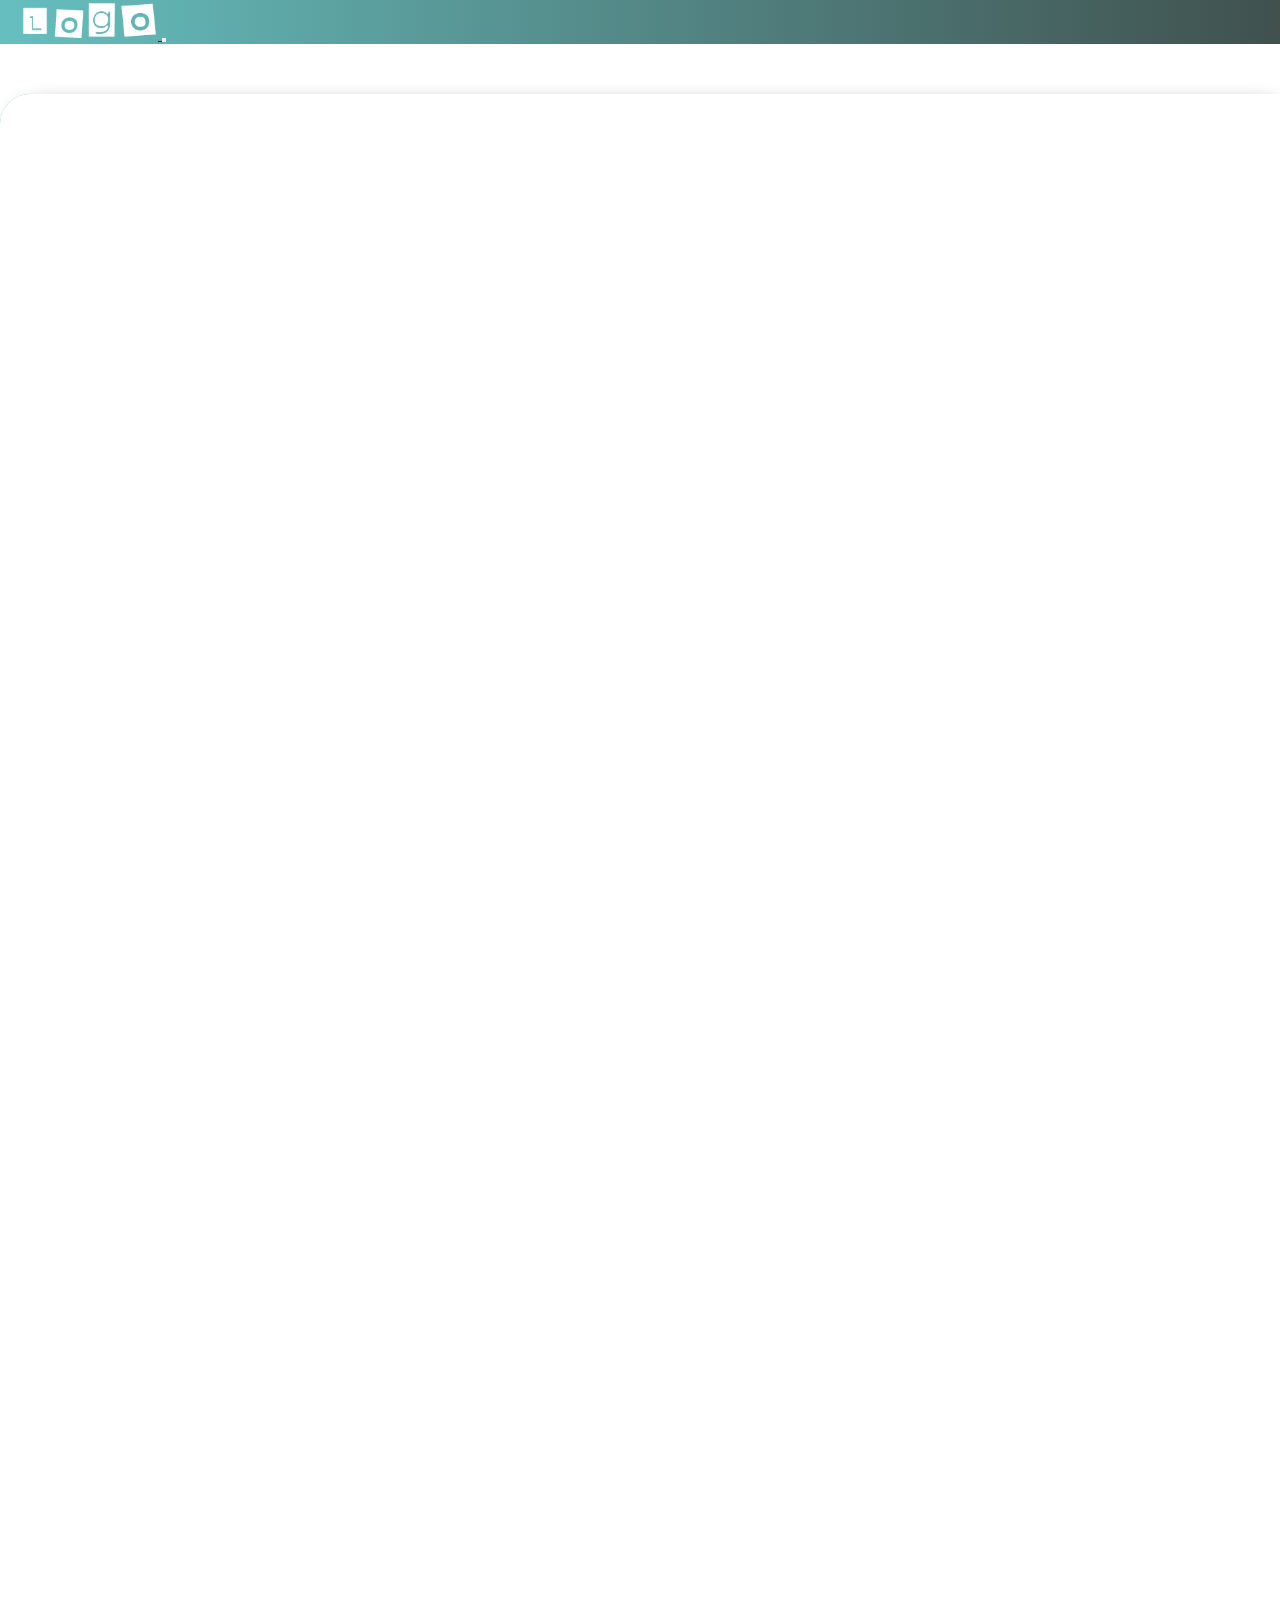
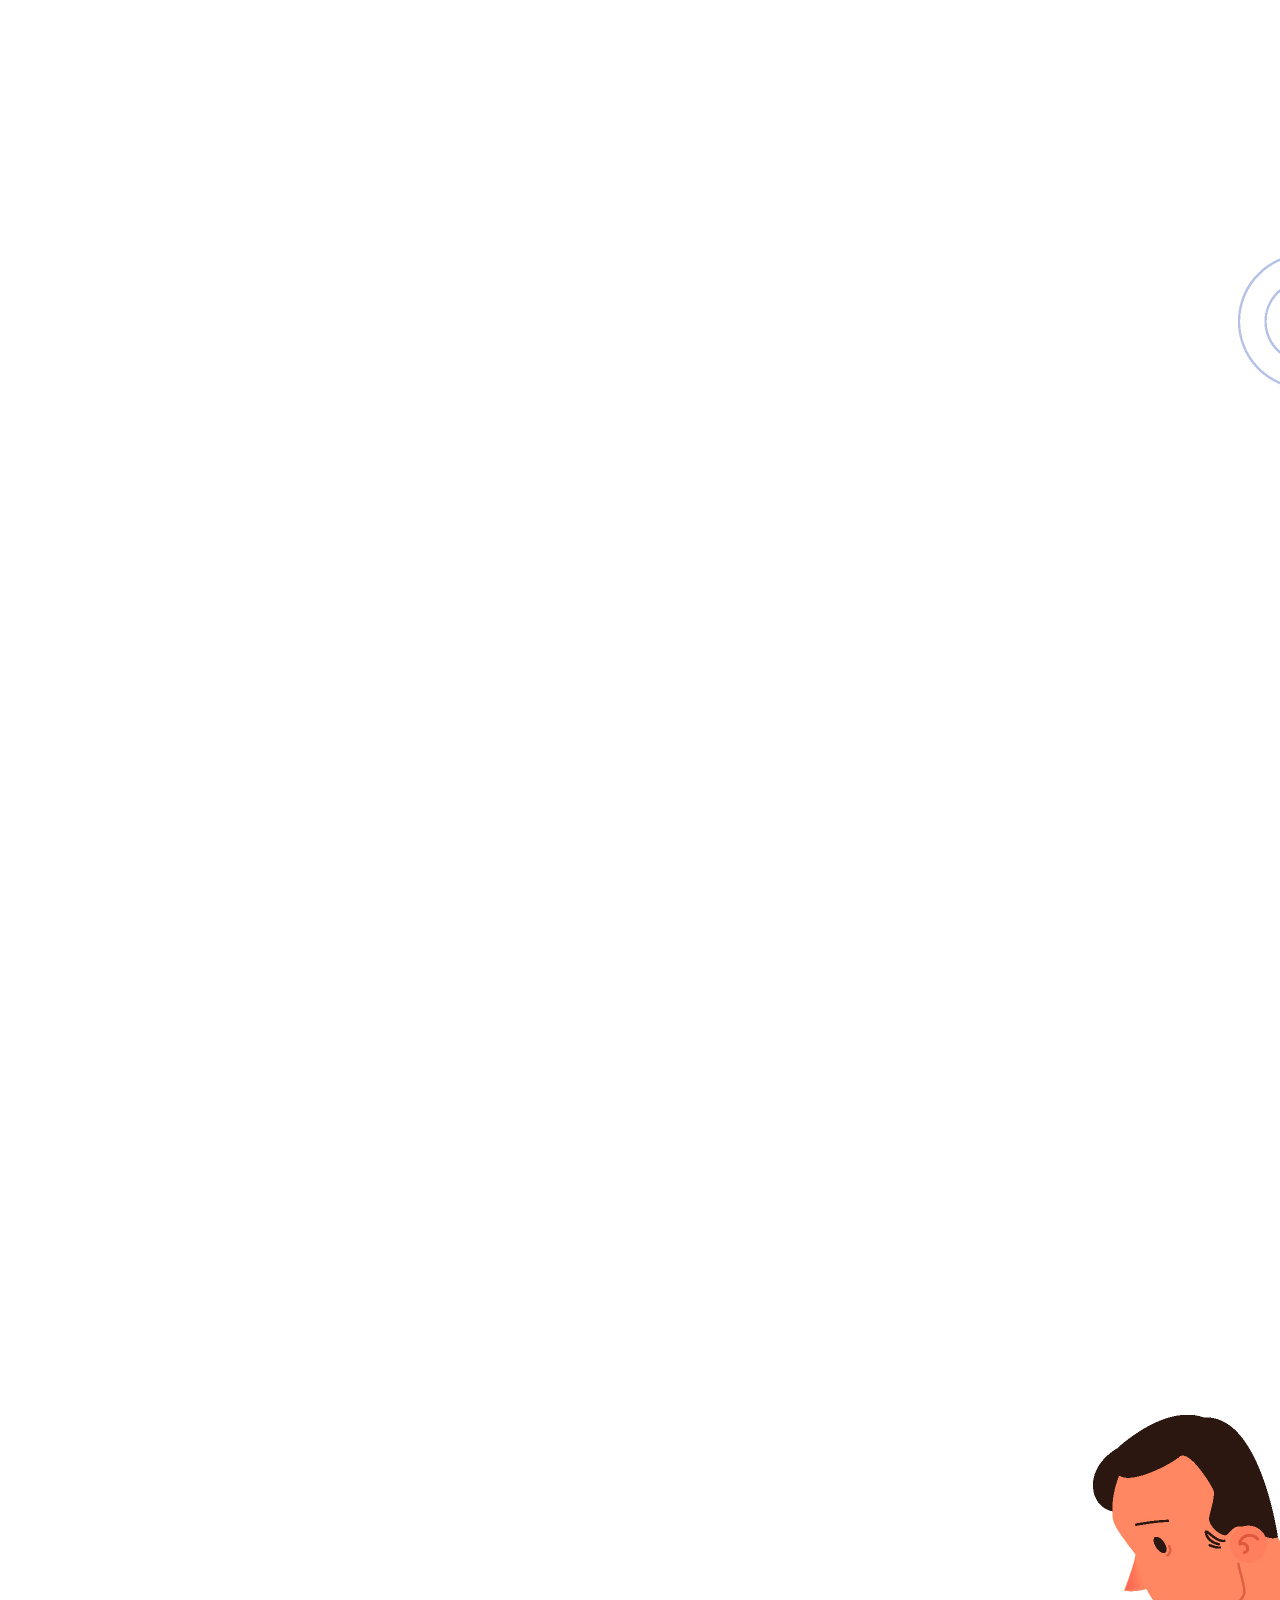
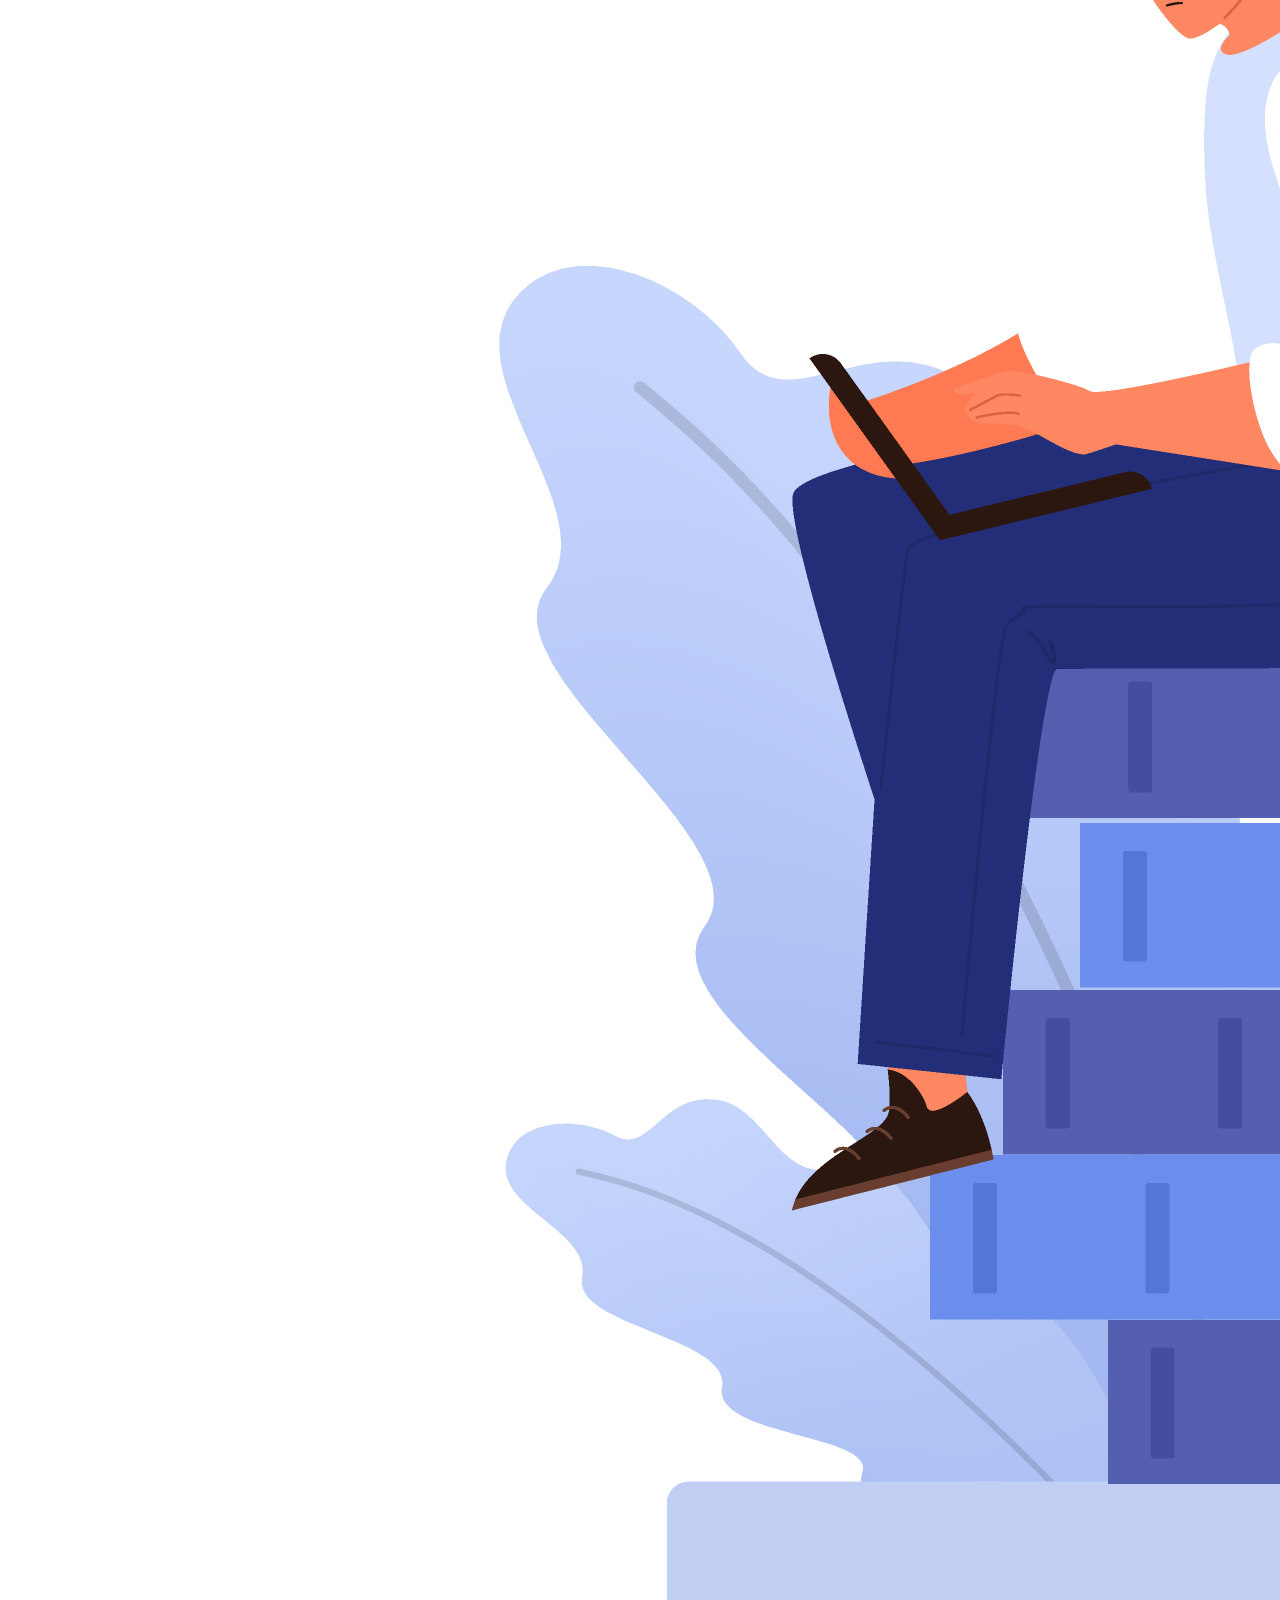
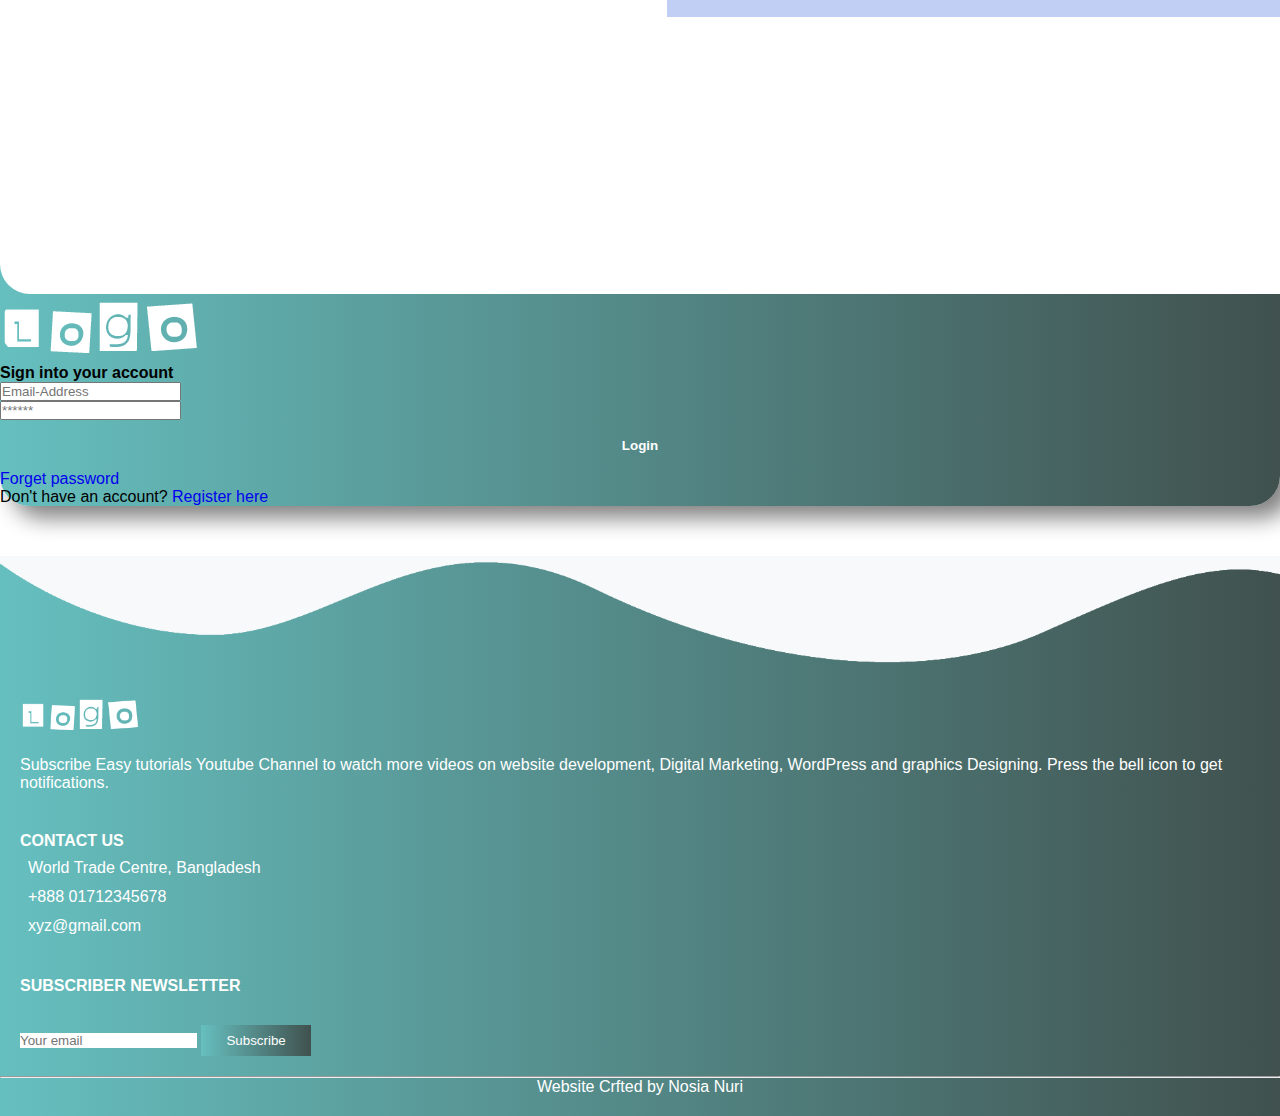
<file: index.html>
<!DOCTYPE html>
<html lang="en">

<head>
    <meta charset="UTF-8">
    <meta http-equiv="X-UA-Compatible" content="IE=edge">
    <meta name="viewport" content="width=device-width, initial-scale=1.0">
    <title>Finance Website</title>
    <link rel="stylesheet" href="style.css">
    <!-- CSS only -->
    <link href="https://cdn.jsdelivr.net/npm/bootstrap@5.0.2/dist/css/bootstrap.min.css" rel="stylesheet"
        integrity="sha384-EVSTQN3/azprG1Anm3QDgpJLIm9Nao0Yz1ztcQTwFspd3yD65VohhpuuCOmLASjC" crossorigin="anonymous">
    <!-- JavaScript Bundle with Popper -->
    <script src="https://cdn.jsdelivr.net/npm/bootstrap@5.0.2/dist/js/bootstrap.bundle.min.js"
        integrity="sha384-MrcW6ZMFYlzcLA8Nl+NtUVF0sA7MsXsP1UyJoMp4YLEuNSfAP+JcXn/tWtIaxVXM"
        crossorigin="anonymous"></script>
    <script src="https://cdn.jsdelivr.net/npm/@popperjs/core@2.9.2/dist/umd/popper.min.js"
        integrity="sha384-IQsoLXl5PILFhosVNubq5LC7Qb9DXgDA9i+tQ8Zj3iwWAwPtgFTxbJ8NT4GN1R8p"
        crossorigin="anonymous"></script>
    <script src="https://cdn.jsdelivr.net/npm/bootstrap@5.0.2/dist/js/bootstrap.min.js"
        integrity="sha384-cVKIPhGWiC2Al4u+LWgxfKTRIcfu0JTxR+EQDz/bgldoEyl4H0zUF0QKbrJ0EcQF"
        crossorigin="anonymous"></script>
    <link rel="stylesheet" href="https://cdnjs.cloudflare.com/ajax/libs/font-awesome/6.2.0/css/all.min.css"
        integrity="sha512-xh6O/CkQoPOWDdYTDqeRdPCVd1SpvCA9XXcUnZS2FmJNp1coAFzvtCN9BmamE+4aHK8yyUHUSCcJHgXloTyT2A=="
        crossorigin="anonymous" referrerpolicy="no-referrer" />
</head>

<body>

    <section id="nav-bar">

        <nav class="navbar navbar-expand-lg navbar-light">
            <div class="container-fluid">
                <a class="navbar-brand" href="#">
                    <img src="images/demo-logo.png" alt="">
                </a>
                <button class="navbar-toggler" type="button" data-bs-toggle="collapse" data-bs-target="#navbarNav"
                    aria-controls="navbarNav" aria-expanded="false" aria-label="Toggle navigation">
                    <i class="fa-solid fa-bars"></i>

                </button>
                
            </div>
        </nav>

    </section>

    <!-- -------------LogIn------------- -->

    <section id="signin" class="Form my-4 mx-5">
        <div class="form">
        <div class="container">
            <div class="row g-0">
                <div class="col-lg-5">
                    <img class="img-fluid" src="images/market_growth_18.jpg" alt="">
                </div>
                <div class="col-lg-7 px-5 pt-5">
                    <form>
                        <div class="form-row">
                            <div class="col-lg-7">
                                <h1 class="font-weight-bold py-3"><img src="images/demo-logo.png" alt=""></h1>
                                <h4>Sign into your account</h4>
                                <input id="user-email" type="email" placeholder="Email-Address" class="form-control my-3 ">
                            </div>
                        </div>
                            <div class="form-row">
                                <div class="col-lg-7">
                                    <input id="user-password" type="password" placeholder="******" class="form-control">
                                </div>
                            </div>
                            <div class="form-row">
                                <div class="col-lg-7">
                                    <button id="login-submit" type="button" class="btn1 mt-3 mb-5">Login</button>
                                </div>
                            </div>
                        <a class="exit" href="#">Forget password</a>
                        <p>Don't have an account? <a class="exit" href="/register.html">Register here</a></p>
                    </form>
                </div>
            </div>
        </div>
    </div>
    </section>

    <!-- ------------------Footer Section---------------------- -->
    <section id="footer">
        <img src="images/wave2.png" class="footer-img" alt="">
        <div class="container">
            <div class="row">
                <div class="col-md-4 footer-box">
                    <img src="images/demo-logo.png" alt="">
                    <p>Subscribe Easy tutorials Youtube Channel to watch more videos on website development, Digital
                        Marketing, WordPress and graphics Designing. Press the bell icon to get notifications.</p>
                </div>
                <div class="col-md-4 footer-box">
                    <p><b>CONTACT US</b></p>
                    <p><i class="fa-solid fa-location-dot"></i> World Trade Centre, Bangladesh</p>
                    <p><i class="fa-solid fa-phone"></i> +888 01712345678</p>
                    <p><i class="fa-solid fa-envelope"></i> xyz@gmail.com</p>
                </div>

                <div class="col-md-4 footer-box">
                    <p><b>SUBSCRIBER NEWSLETTER</b></p>
                    <input type="email" class="form-control" placeholder="Your email">
                    <button type="button" class="subscribe-btn">Subscribe</button>
                </div>
            </div>
            <hr>
            <p class="copyright">Website Crfted by Nosia Nuri</p>
        </div>
    </section>

    <script src="https://cdn.jsdelivr.net/npm/bootstrap@5.0.2/dist/js/bootstrap.bundle.min.js" integrity="sha384-MrcW6ZMFYlzcLA8Nl+NtUVF0sA7MsXsP1UyJoMp4YLEuNSfAP+JcXn/tWtIaxVXM" crossorigin="anonymous"></script>
    <script src="js/login.js"></script>

    

</body>

</html>
</file>
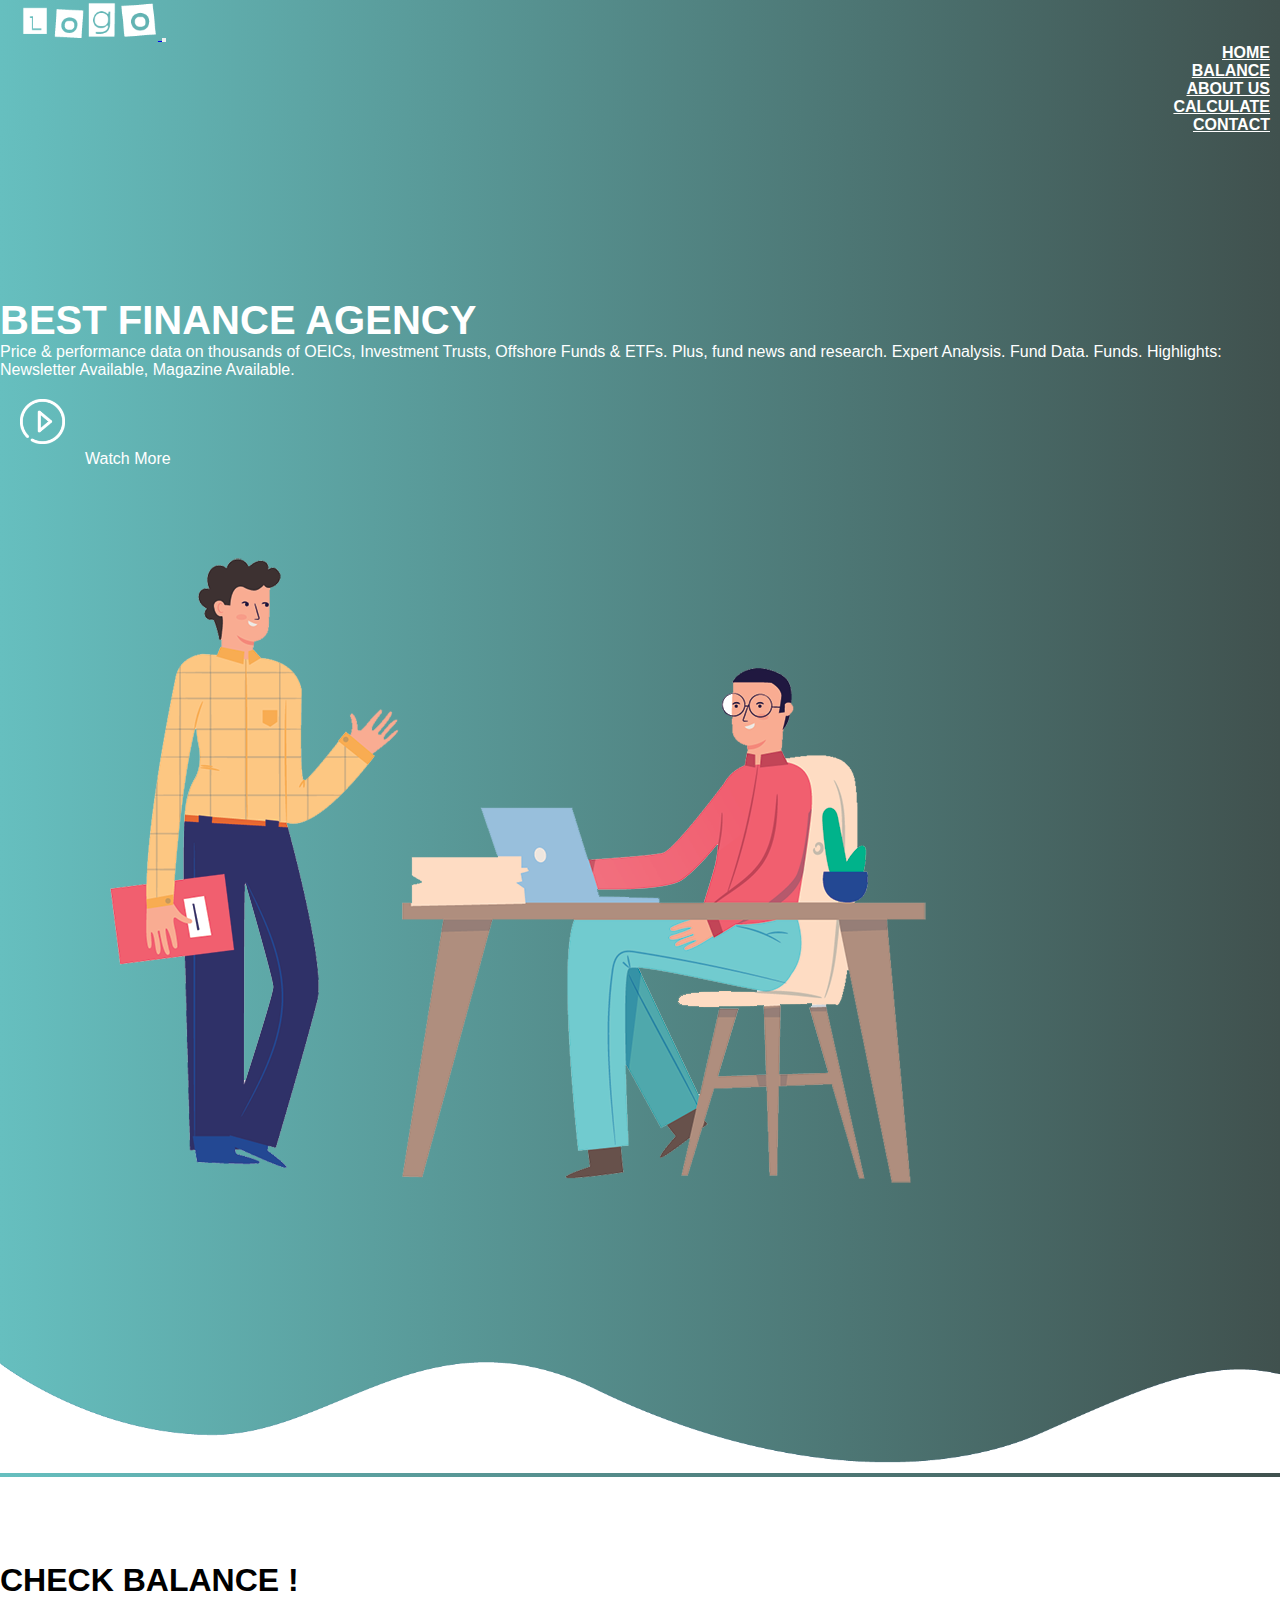
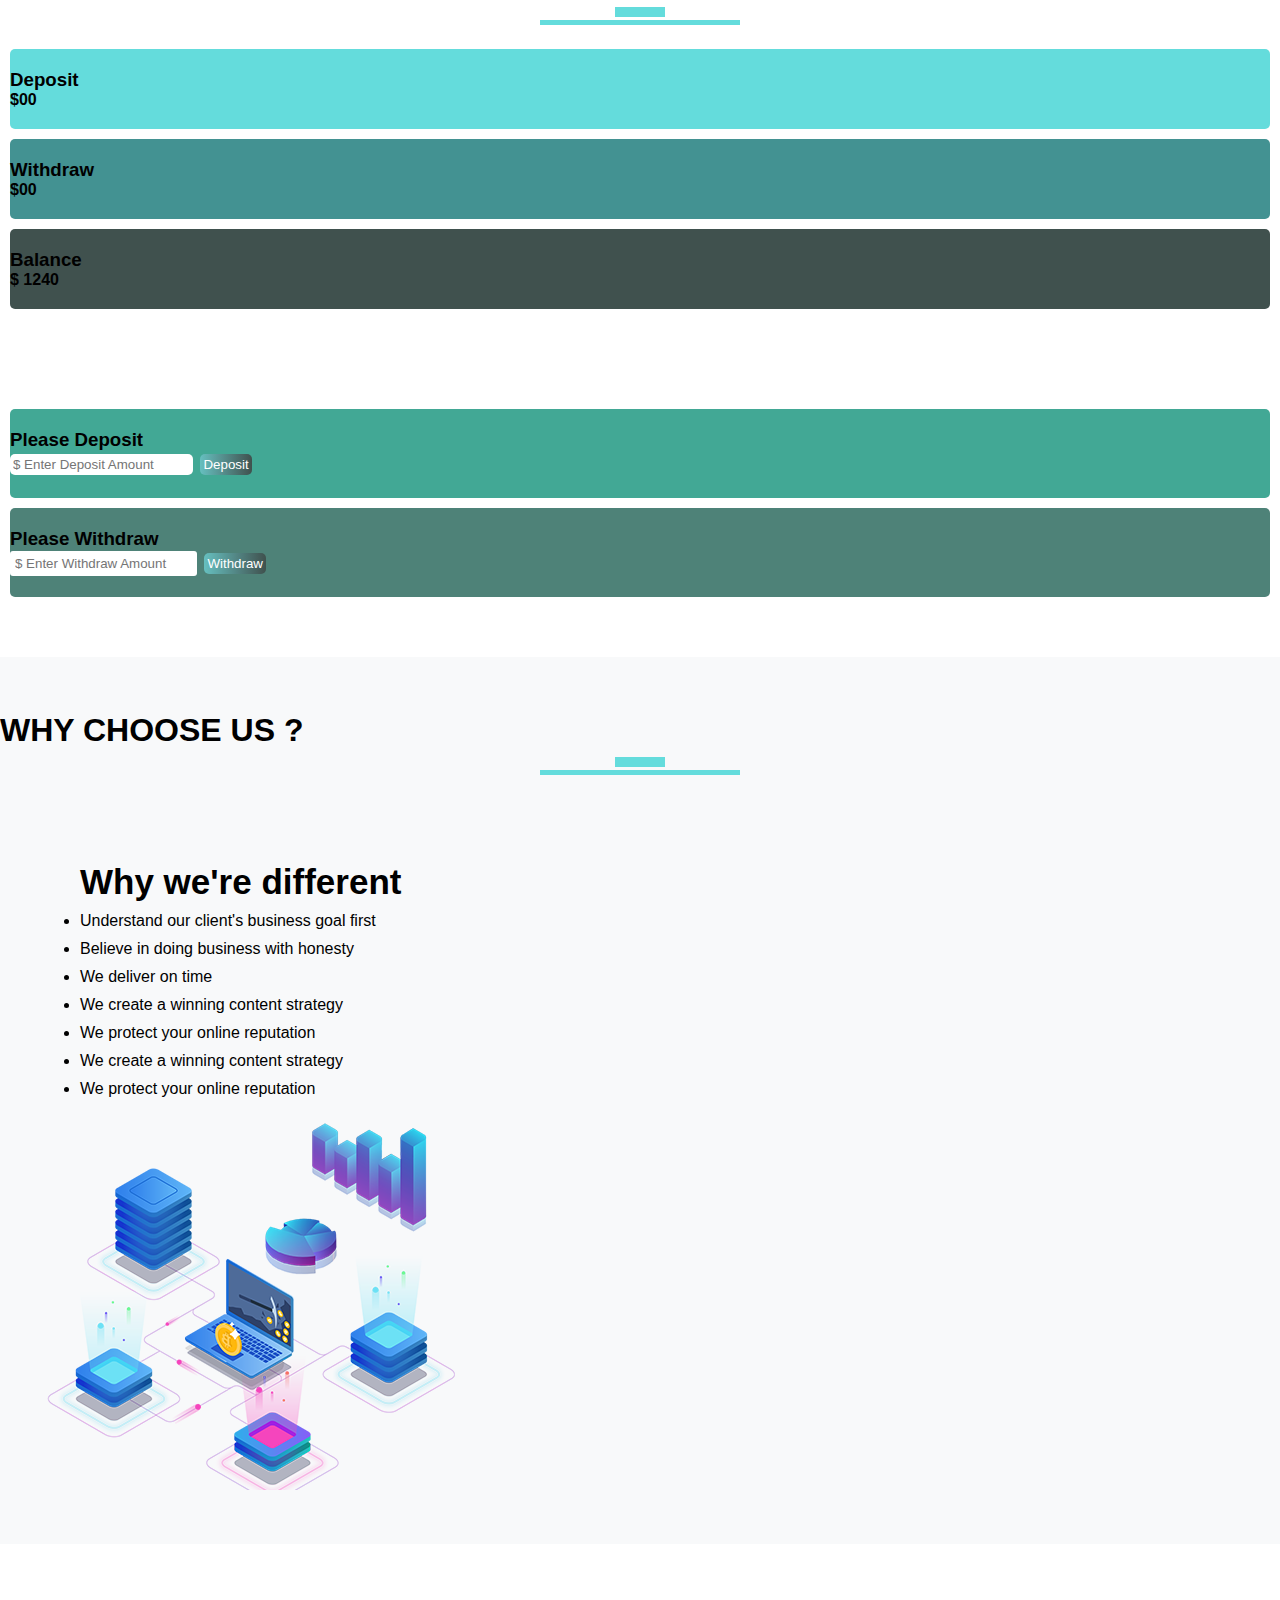
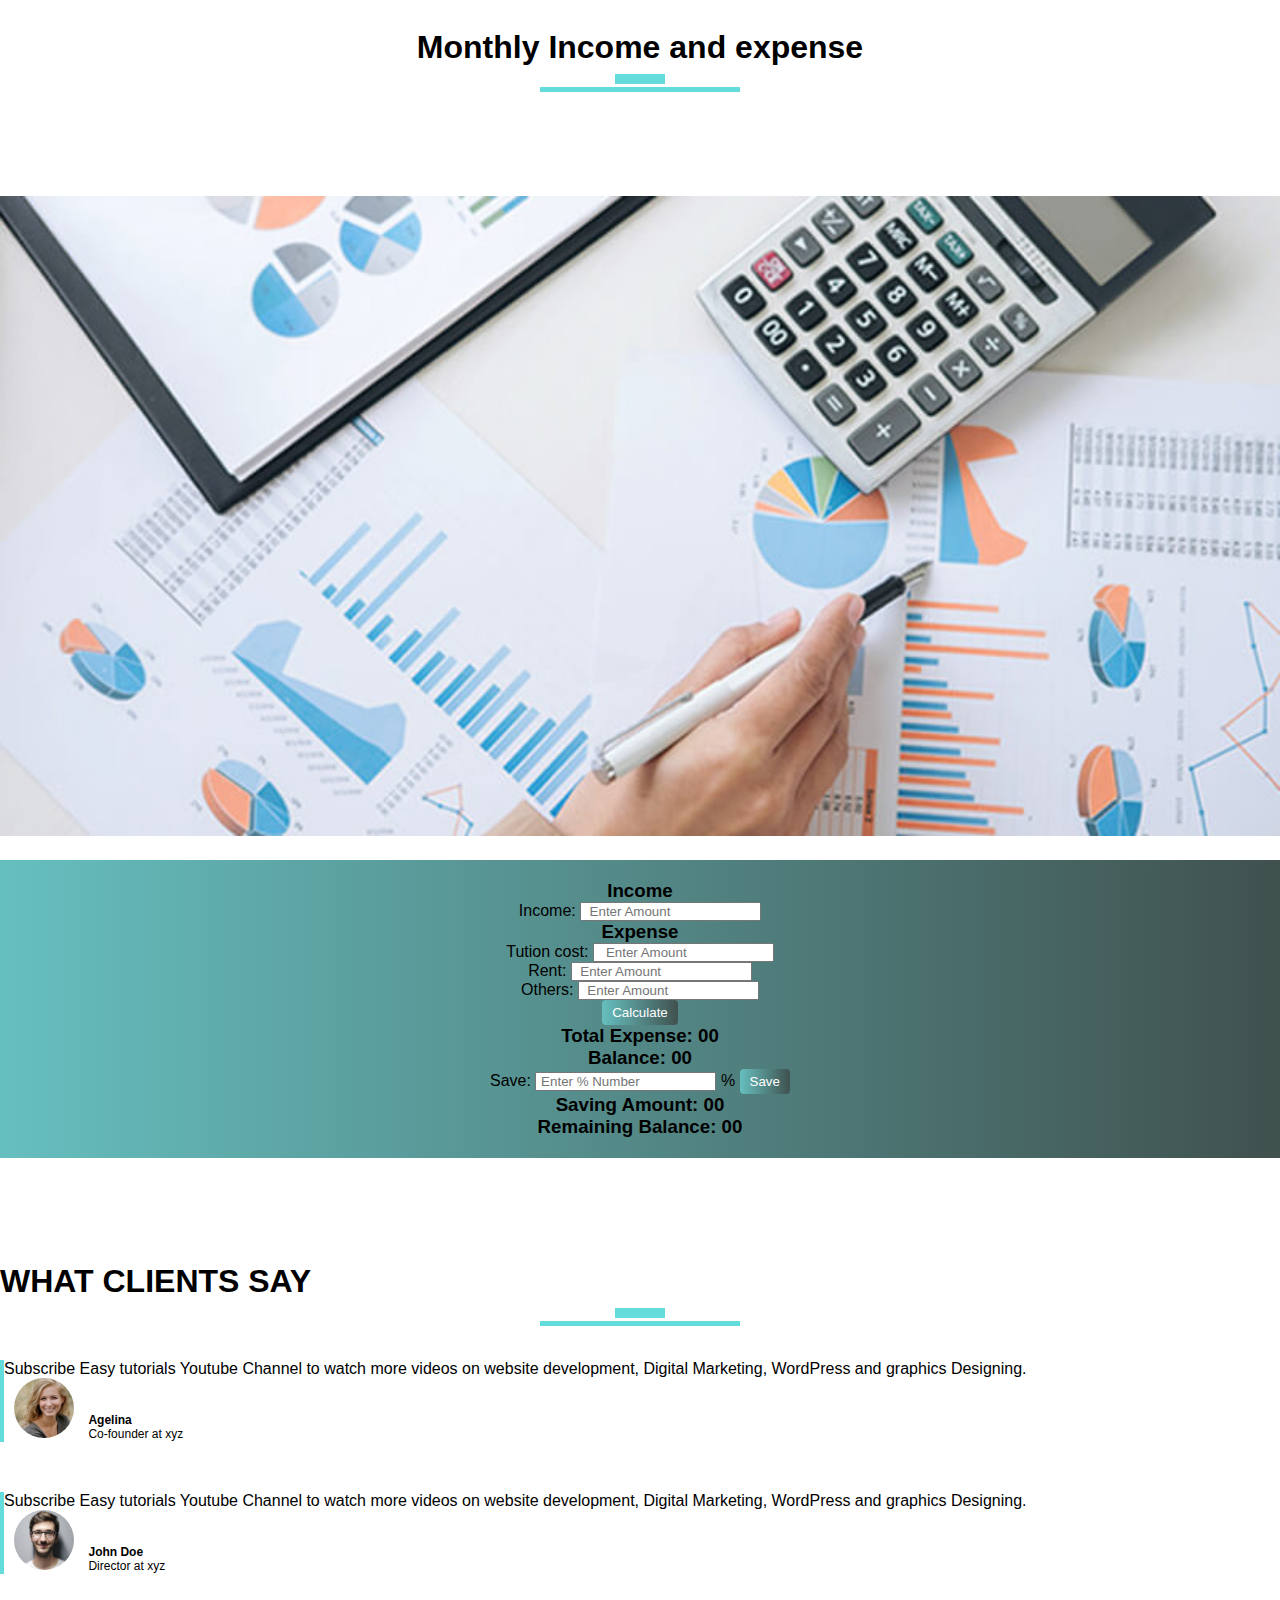
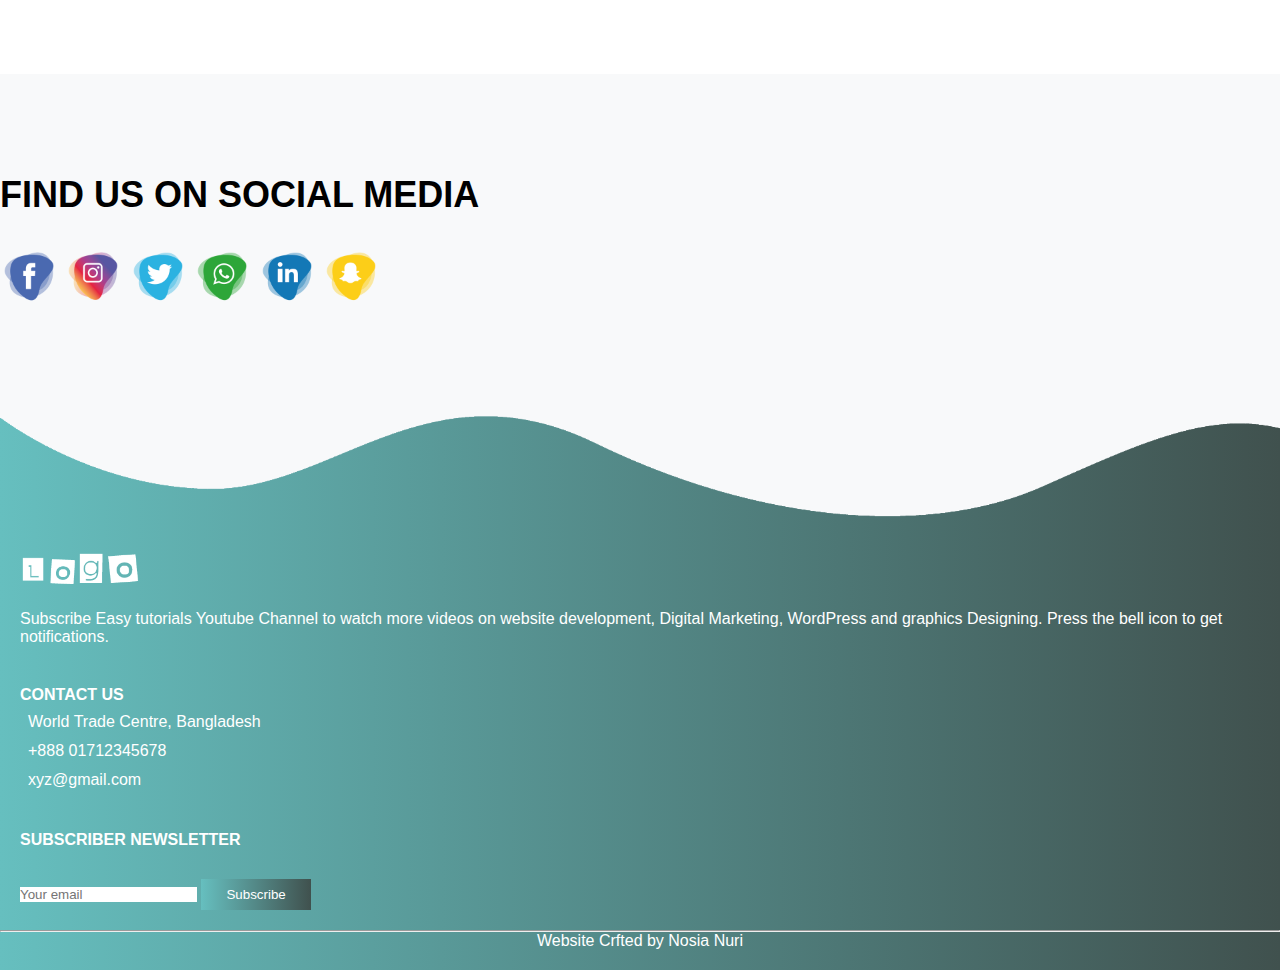
<file: home.html>
<!DOCTYPE html>
<html lang="en">

<head>
    <meta charset="UTF-8">
    <meta http-equiv="X-UA-Compatible" content="IE=edge">
    <meta name="viewport" content="width=device-width, initial-scale=1.0">
    <title>Finance Website</title>
    <link rel="stylesheet" href="style.css">
    <!-- CSS only -->
    <link href="https://cdn.jsdelivr.net/npm/bootstrap@5.0.2/dist/css/bootstrap.min.css" rel="stylesheet"
        integrity="sha384-EVSTQN3/azprG1Anm3QDgpJLIm9Nao0Yz1ztcQTwFspd3yD65VohhpuuCOmLASjC" crossorigin="anonymous">
    <!-- JavaScript Bundle with Popper -->
    <script src="https://cdn.jsdelivr.net/npm/bootstrap@5.0.2/dist/js/bootstrap.bundle.min.js"
        integrity="sha384-MrcW6ZMFYlzcLA8Nl+NtUVF0sA7MsXsP1UyJoMp4YLEuNSfAP+JcXn/tWtIaxVXM"
        crossorigin="anonymous"></script>
    <script src="https://cdn.jsdelivr.net/npm/@popperjs/core@2.9.2/dist/umd/popper.min.js"
        integrity="sha384-IQsoLXl5PILFhosVNubq5LC7Qb9DXgDA9i+tQ8Zj3iwWAwPtgFTxbJ8NT4GN1R8p"
        crossorigin="anonymous"></script>
    <script src="https://cdn.jsdelivr.net/npm/bootstrap@5.0.2/dist/js/bootstrap.min.js"
        integrity="sha384-cVKIPhGWiC2Al4u+LWgxfKTRIcfu0JTxR+EQDz/bgldoEyl4H0zUF0QKbrJ0EcQF"
        crossorigin="anonymous"></script>
    <link rel="stylesheet" href="https://cdnjs.cloudflare.com/ajax/libs/font-awesome/6.2.0/css/all.min.css"
        integrity="sha512-xh6O/CkQoPOWDdYTDqeRdPCVd1SpvCA9XXcUnZS2FmJNp1coAFzvtCN9BmamE+4aHK8yyUHUSCcJHgXloTyT2A=="
        crossorigin="anonymous" referrerpolicy="no-referrer" />
</head>

<body>

    <section id="nav-bar">

        <nav class="navbar navbar-expand-lg navbar-light">
            <div class="container-fluid">
                <a class="navbar-brand" href="#">
                    <img src="images/demo-logo.png" alt="">
                </a>
                <button class="navbar-toggler" type="button" data-bs-toggle="collapse" data-bs-target="#navbarNav"
                    aria-controls="navbarNav" aria-expanded="false" aria-label="Toggle navigation">
                    <i class="fa-solid fa-bars"></i>

                </button>
                <div class="collapse navbar-collapse" id="navbarNav">
                    <ul class="navbar-nav mx-auto">
                        <li class="nav-item">
                            <a class="nav-link" href="#top">HOME</a>
                        </li>
                        <li class="nav-item">
                            <a class="nav-link" href="#services">BALANCE</a>
                        </li>
                        <li class="nav-item">
                            <a class="nav-link" href="#about-us">ABOUT US</a>
                        </li>
                        <li class="nav-item">
                            <a class="nav-link" href="#calculate">CALCULATE</a>
                        </li>
                        <li class="nav-item">
                            <a class="nav-link" href="#footer">CONTACT</a>
                        </li>

                    </ul>

                </div>

            </div>
        </nav>

    </section>

    <!-- -----------banner section------------- -->

    <section id="banner">
        <div class="container">
            <div class="row">
                <div class="col-md-6">
                    <p class="promo-title">BEST FINANCE AGENCY</p>
                    <p>Price & performance data on thousands of OEICs, Investment Trusts, Offshore Funds & ETFs. Plus, fund news and research. Expert Analysis. Fund Data. Funds. Highlights: Newsletter Available, Magazine Available.</p>
                    <a href="#"><img class="play-btn" src="images/play.png" alt=""></a>Watch More
                </div>
                <div class="col-md-6 text-center">
                    <img class="img-fluid" src="images/home2.png" alt="">
                </div>
            </div>
        </div>
        <img class="bottom-img" src="images/wave1.png" alt="">
    </section>

    <!-- --------------Services Section------------- -->

    <section id="services">
        <div class="container text-center">
            <h1 class="title">CHECK BALANCE !</h1>
            <!-- Balance & Transaction -->
            <div class="row text-center">
                <div class="col-md-4 gap-4 w-3/4 mx-auto text-light">
                    <div class="deposit">
                        <h3 class="fs-5">Deposit</h3>
                        <h4 class="fs-2">$<span id="deposit-total">00</span></h4>
                    </div>

                </div>
                <div class="col-md-4 gap-4 w-3/4 mx-auto text-light">
                    <div class="withdraw">
                        <h3 class="fs-5">Withdraw</h3>
                        <h4 class="fs-2">$<span id="withdraw-total">00</span> </h4>
                    </div>

                </div>
                <div class="col-md-4 gap-4 w-3/4 mx-auto text-light">
                    <div class="balance">
                        <h3 class="fs-5">Balance</h3>
                        <h4 class="fs-2">$ <span id="balance-total">1240</span></h4>
                    </div>

                </div>

            </div>

        </div>
    </section>
    <!-- Deposit & Withdraw -->
    <section class="depo-with">
        <div class="container text-center">
            <div class="row">
                <div class="col-md-5 w-3/4 mx-auto">
                    <div class="depo-style">
                        <h3 class="fs-2 text-light">Please Deposit</h3>
                        <div>
                            <input id="deposit-input" type="text" placeholder="$ Enter Deposit Amount">
                            <button id="deposit-button" class="deposit-button">Deposit</button>
                        </div>
                    </div>
                </div>
                <div class="col-md-5 w-3/4 mx-auto">
                    <div class="with-style">
                        <h3 class="fs-2 text-light">Please Withdraw</h3>
                        <div>
                            <input id="withdraw-input" type="text" placeholder="$ Enter Withdraw Amount">
                            <button id="withdraw-button" class="withdraw-button">Withdraw</button>
                        </div>
                    </div>
                </div>


            </div>
        </div>
        </div>
    </section>

    <!-- ----------------About us------------------ -->

    <section id="about-us">
        <div class="container">
            <h1 class="title text-center">
                WHY CHOOSE US ?
            </h1>

            <div class="row">
                <div class="col-md-6">
                    <p class="about-title">Why we're different</p>
                    <ul>
                        <li>Understand our client's business goal first</li>
                        <li>Believe in doing business with honesty</li>
                        <li>We deliver on time</li>
                        <li>We create a winning content strategy</li>
                        <li>We protect your online reputation</li>
                        <li>We create a winning content strategy</li>
                        <li>We protect your online reputation</li>
                    </ul>

                </div>
                <div class="col-md-6">
                    <img src="images/network.png" class="img-fluid" alt="">
                </div>
            </div>
        </div>
    </section>

    <!-- ------------------Calculate Income & Expense-------------------- -->

    <section id="calculate" class="calculation">
        <div class="container">
            <h1 class="title text-center">
                Monthly Income and expense
            </h1>
            <div class="row">

                <div class="col-md-6 ">
                    <img class="calc-img" src="images/income.jpg" alt="calculate-income">
                </div>

                <div class=" col-md-6 addEventForm  ">
                    <div class="income">
                        <h3 class="fs-5	mb-2 text-light">Income</h3>

                        <label class="text-light" for="">Income:</label>
                        <input id="add-income" class="mb-2 rounded" type="text" placeholder="  Enter Amount">

                        <h3 class="fs-5 mb-2 text-light">Expense</h3>

                        <label class="text-light" for="tuition-box">Tution cost:</label>
                        <input id="add-tuition" class="mb-3 rounded" type="text" placeholder="   Enter Amount"><br>

                        <label class="text-light" for="rent-box">Rent:</label>
                        <input id="add-rent" class="mb-3 rounded" type="text" placeholder="  Enter Amount"><br>

                        <label class="text-light" for="others-box">Others:</label>
                        <input id="add-others" class="mb-3 rounded" type="text" placeholder="  Enter Amount"><br>

                        <button id="calculate-btn" class="button-style mb-2 middle text-light">Calculate</button><br>

                        <h3 class="fs-5 mb-2 text-light">Total Expense: <span id="total-expenditure">00</span></h3>


                        <h3 class="fs-5 mb-2 text-light">Balance: <span id="remnant-balance">00</span></h3>


                        <label class="text-light">Save:</label>
                        <input id="add-percentage" class="w-16 rounded text-light" placeholder=" Enter % Number" type="text"> <span
                            class="text-light">%</span>
                        <button id="save-btn" class="button-style mb-2 text-light">Save</button><br>

                        <h3 class="fs-5 text-light">Saving Amount: <span id="saving-amount">00</span></h3>

                        <h3 class="fs-5 text-light">Remaining Balance: <span id="remaining-balance">00</span></h3>

                    </div>
                </div>
            </div>
        </div>

        <div class="notify-section">
            <p id="negative-error" class="notify">Enter positive number, Please try again </p>
            <p id="nan-error" class="notify"> Enter positive number, Please try again</p>
            <p id="saveBtn-negative-error" class="notify"> You should must enter positive number, Please try again</p>
            <p id="saveBtn-nan-error" class="notify"> You should must enter positive number, Please try again</p>
            <p id="saveBtn-balance-error" class="notify"> you have not saficiant balance for saving</p>
        </div>

    </section>

    <!-- ----------------Testimonials Section--------------- -->

    <section id="testimonials">
        <div class="container">
            <h1 class="title text-center">WHAT CLIENTS SAY</h1>
            <div class="row offset-1">
                <div class="col-md-5 testimonials">
                    <p>Subscribe Easy tutorials Youtube Channel to watch more videos on website development, Digital
                        Marketing, WordPress and graphics Designing.</p>
                    <img src="images/user1.jpg" alt="">
                    <p class="user-details"><b>Agelina</b><br> Co-founder at xyz</p>
                </div>
                <div class="col-md-5 testimonials">
                    <p>Subscribe Easy tutorials Youtube Channel to watch more videos on website development, Digital
                        Marketing, WordPress and graphics Designing.</p>
                    <img src="images/user2.jpg" alt="">
                    <p class="user-details"><b>John Doe</b><br> Director at xyz</p>
                </div>

            </div>
        </div>
    </section>

    <!-- ------------------Social Media Section-------------------- -->
    <section id="social-media">
        <div class="container text-center">
            <p>FIND US ON SOCIAL MEDIA</p>
            <div class="social-icons">
                <a href=""><img src="images/facebook-icon.png" alt=""></a>
                <a href=""><img src="images/instagram-icon.png" alt=""></a>
                <a href=""><img src="images/twitter-icon.png" alt=""></a>
                <a href=""><img src="images/whatsapp-icon.png" alt=""></a>
                <a href=""><img src="images/linkedin-icon.png" alt=""></a>
                <a href=""><img src="images/snapchat-icon.png" alt=""></a>
            </div>
        </div>
    </section>

    <!-- ------------------Footer Section---------------------- -->
    <section id="footer">
        <img src="images/wave2.png" class="footer-img" alt="">
        <div class="container">
            <div class="row">
                <div class="col-md-4 footer-box">
                    <img src="images/demo-logo.png" alt="">
                    <p>Subscribe Easy tutorials Youtube Channel to watch more videos on website development, Digital
                        Marketing, WordPress and graphics Designing. Press the bell icon to get notifications.</p>
                </div>
                <div class="col-md-4 footer-box">
                    <p><b>CONTACT US</b></p>
                    <p><i class="fa-solid fa-location-dot"></i> World Trade Centre, Bangladesh</p>
                    <p><i class="fa-solid fa-phone"></i> +888 01712345678</p>
                    <p><i class="fa-solid fa-envelope"></i> xyz@gmail.com</p>
                </div>

                <div class="col-md-4 footer-box">
                    <p><b>SUBSCRIBER NEWSLETTER</b></p>
                    <input type="email" class="form-control" placeholder="Your email">
                    <button type="button" class="subscribe-btn">Subscribe</button>
                </div>
            </div>
            <hr>
            <p class="copyright">Website Crfted by Nosia Nuri</p>
        </div>
    </section>

    <script src="js/bank.js"></script>
    <!----------- Smooth Scroll --------->
    <script src="smooth-scroll.js"></script>
    <script>
        var scroll = new SmoothScroll('a[href*="#"]');
    </script>

</body>

</html>
</file>
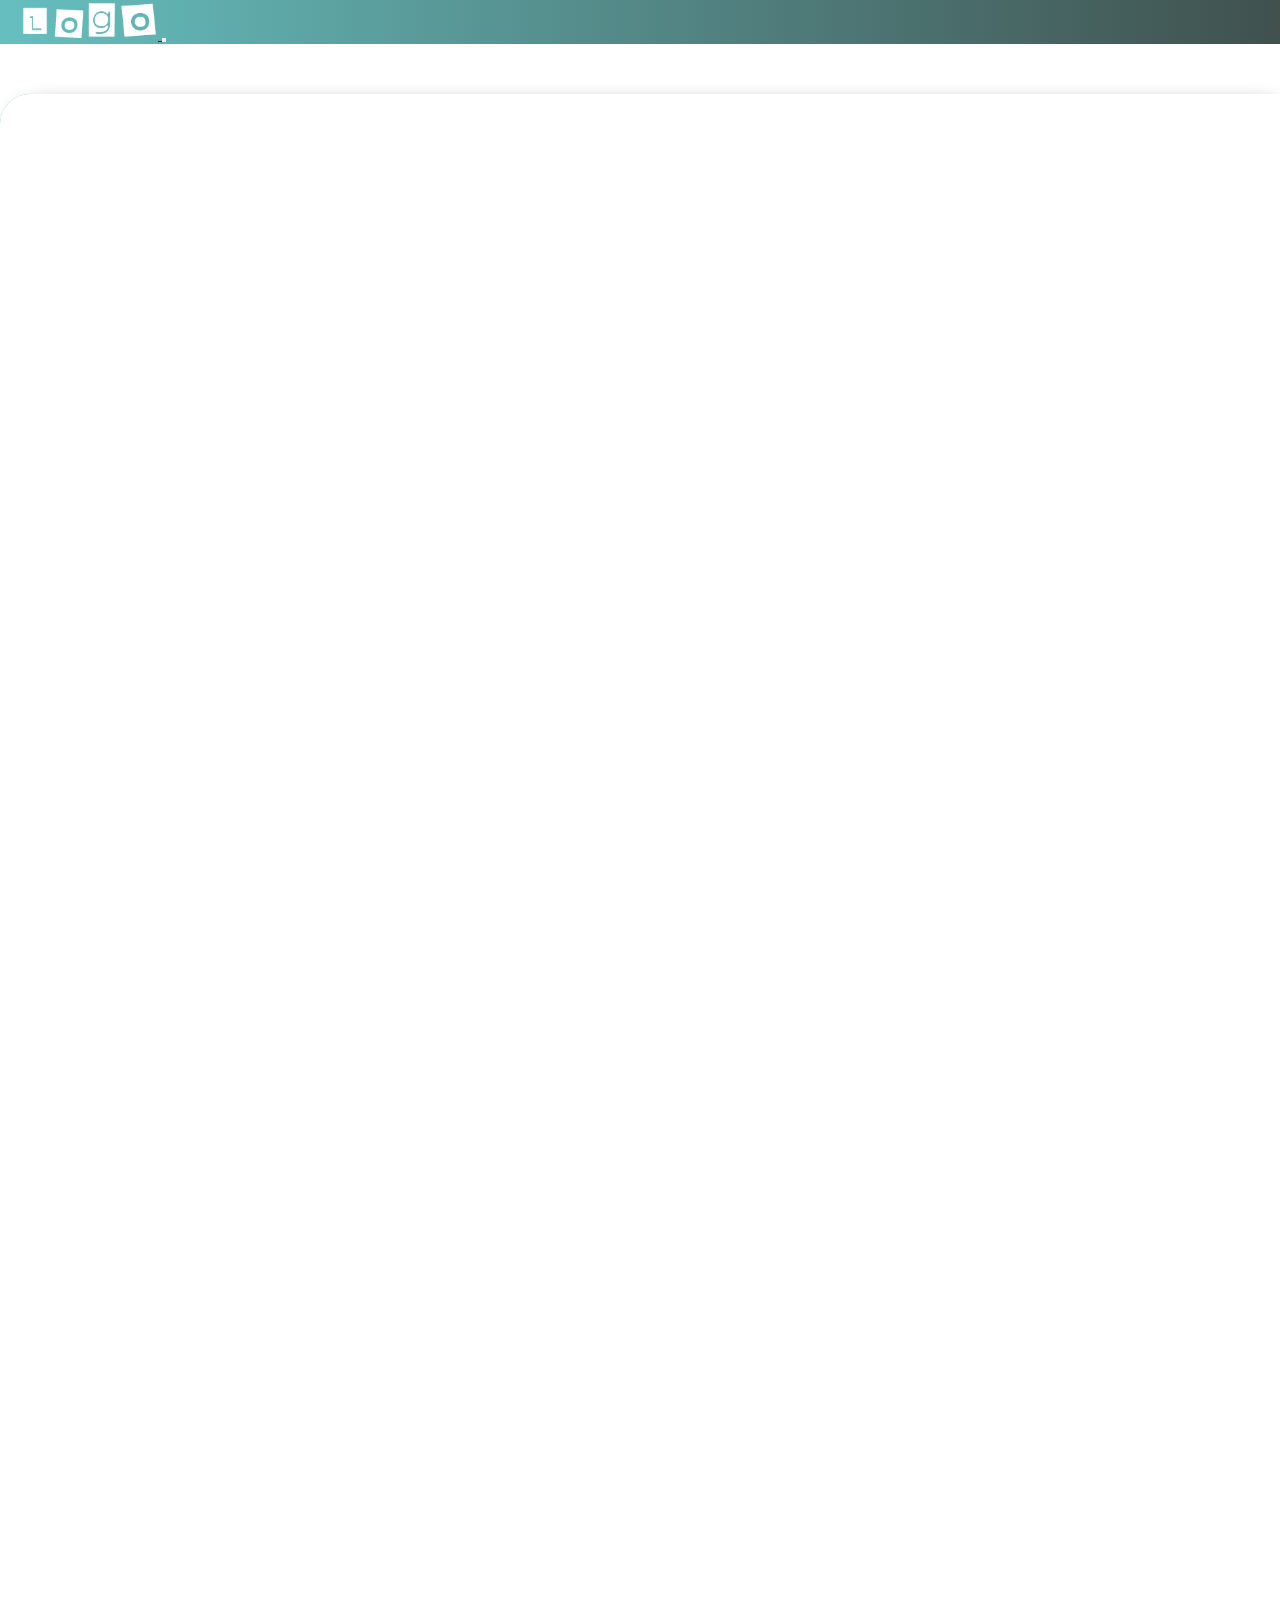
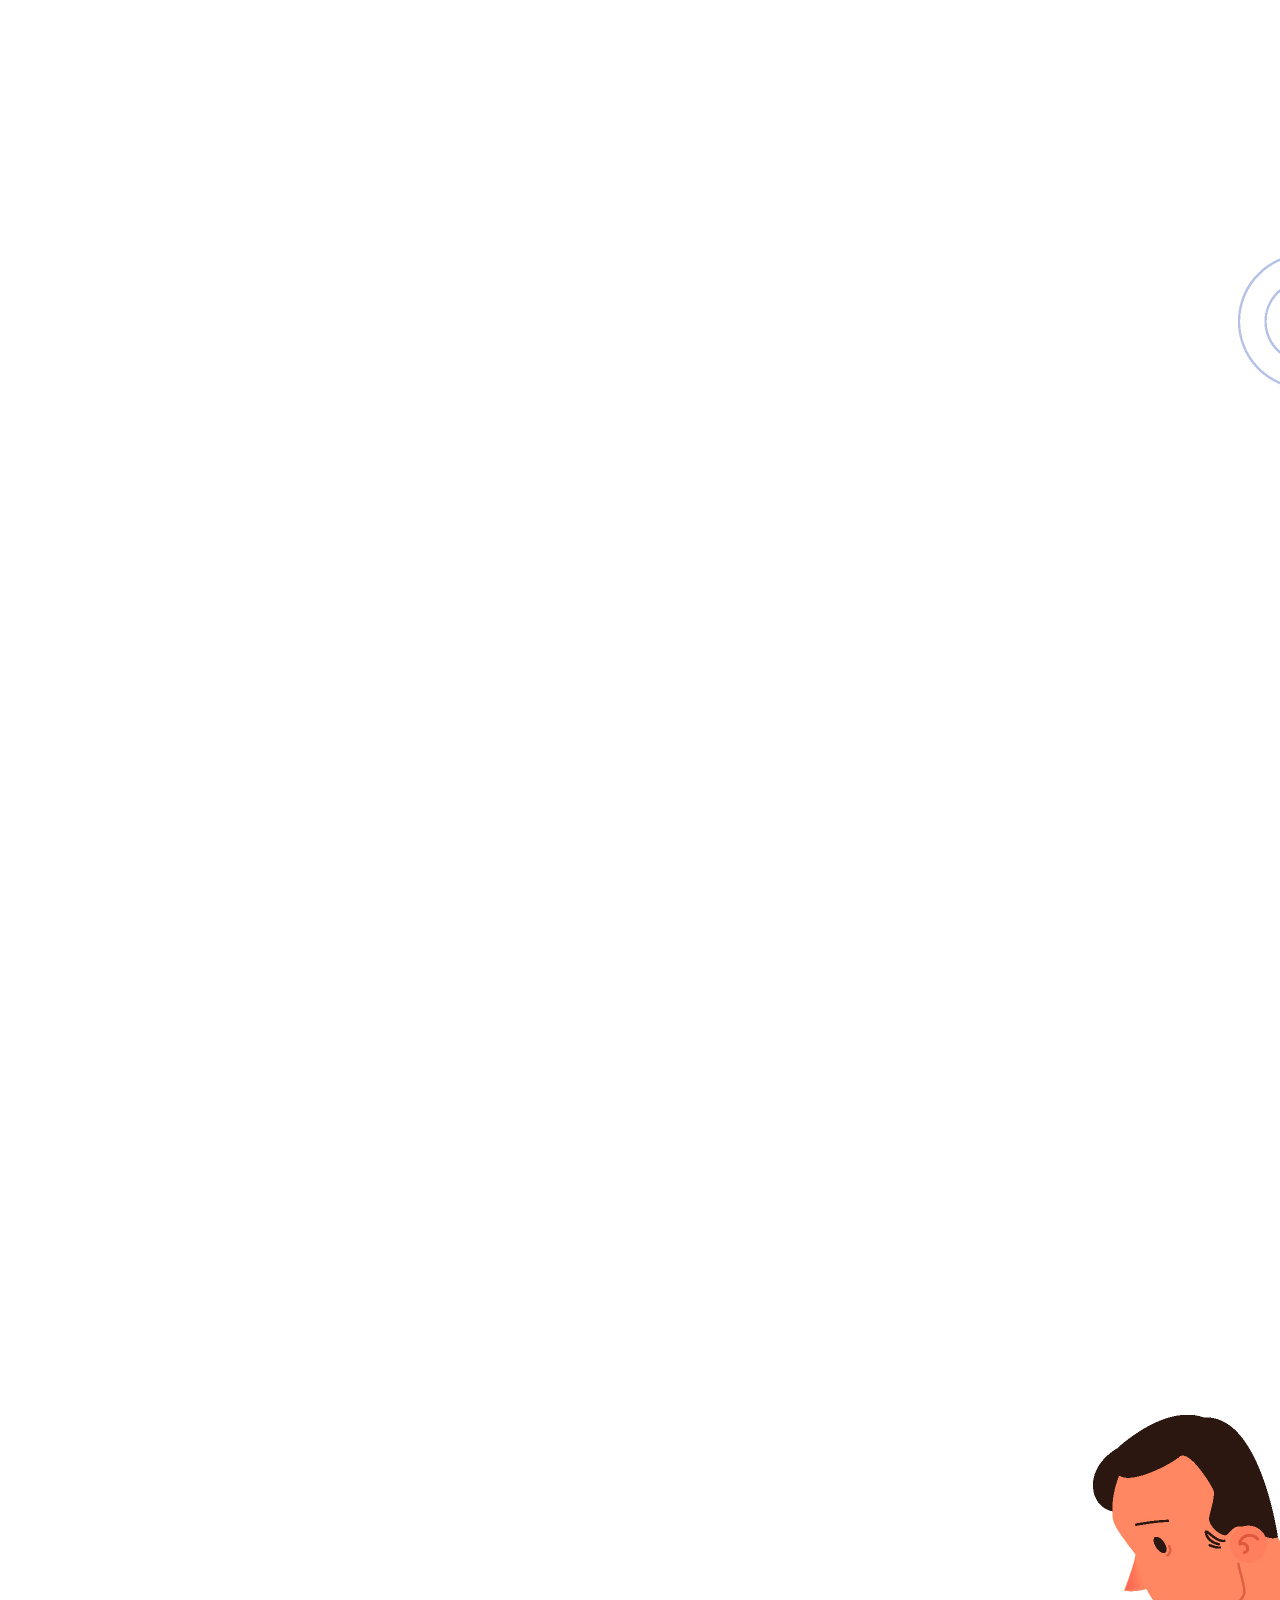
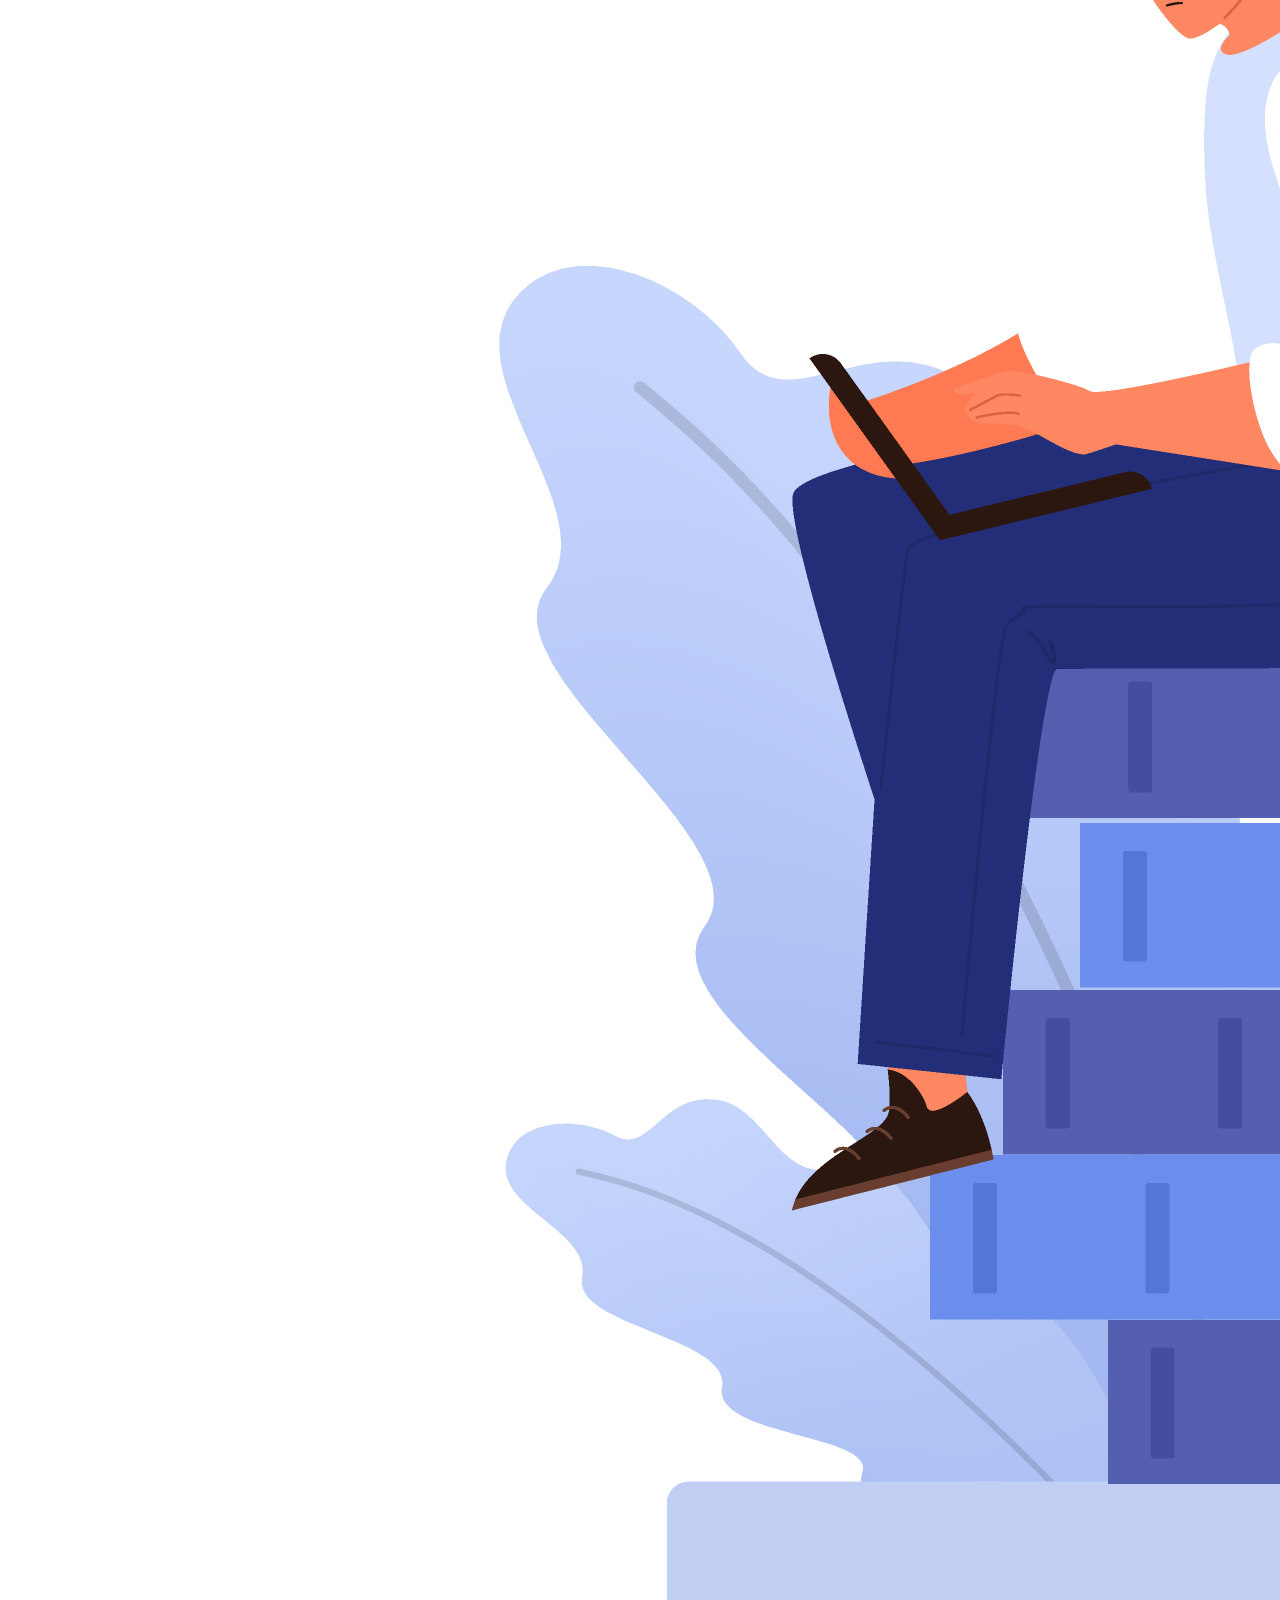
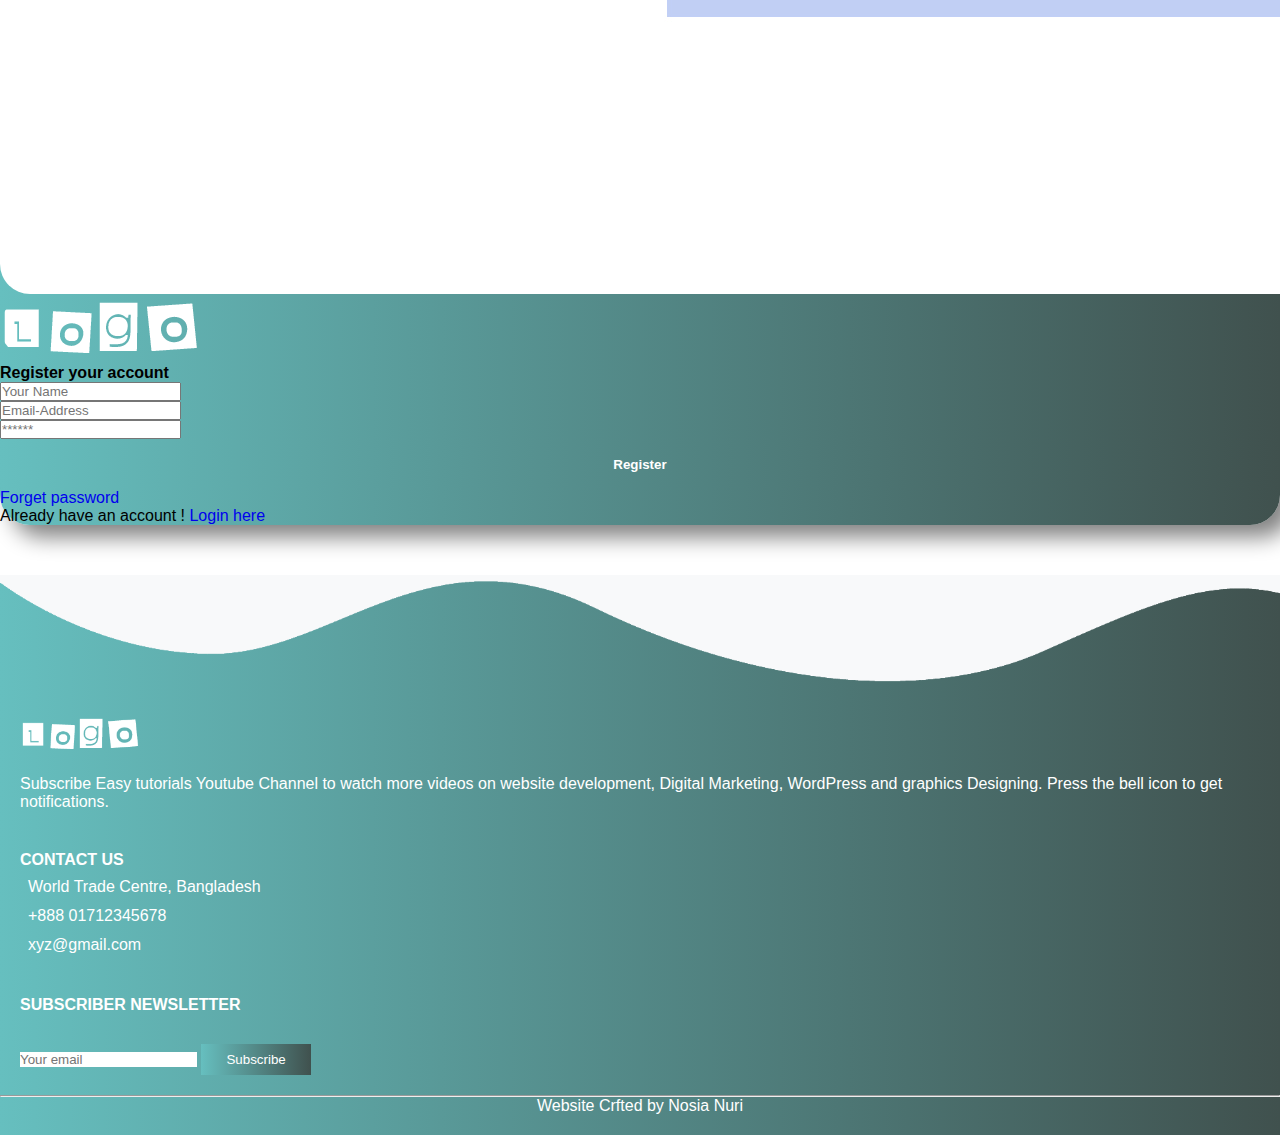
<file: register.html>
<!DOCTYPE html>
<html lang="en">

<head>
    <meta charset="UTF-8">
    <meta http-equiv="X-UA-Compatible" content="IE=edge">
    <meta name="viewport" content="width=device-width, initial-scale=1.0">
    <title>Finance Website</title>
    <link rel="stylesheet" href="style.css">
    <!-- CSS only -->
    <link href="https://cdn.jsdelivr.net/npm/bootstrap@5.0.2/dist/css/bootstrap.min.css" rel="stylesheet"
        integrity="sha384-EVSTQN3/azprG1Anm3QDgpJLIm9Nao0Yz1ztcQTwFspd3yD65VohhpuuCOmLASjC" crossorigin="anonymous">
    <!-- JavaScript Bundle with Popper -->
    <script src="https://cdn.jsdelivr.net/npm/bootstrap@5.0.2/dist/js/bootstrap.bundle.min.js"
        integrity="sha384-MrcW6ZMFYlzcLA8Nl+NtUVF0sA7MsXsP1UyJoMp4YLEuNSfAP+JcXn/tWtIaxVXM"
        crossorigin="anonymous"></script>
    <script src="https://cdn.jsdelivr.net/npm/@popperjs/core@2.9.2/dist/umd/popper.min.js"
        integrity="sha384-IQsoLXl5PILFhosVNubq5LC7Qb9DXgDA9i+tQ8Zj3iwWAwPtgFTxbJ8NT4GN1R8p"
        crossorigin="anonymous"></script>
    <script src="https://cdn.jsdelivr.net/npm/bootstrap@5.0.2/dist/js/bootstrap.min.js"
        integrity="sha384-cVKIPhGWiC2Al4u+LWgxfKTRIcfu0JTxR+EQDz/bgldoEyl4H0zUF0QKbrJ0EcQF"
        crossorigin="anonymous"></script>
    <link rel="stylesheet" href="https://cdnjs.cloudflare.com/ajax/libs/font-awesome/6.2.0/css/all.min.css"
        integrity="sha512-xh6O/CkQoPOWDdYTDqeRdPCVd1SpvCA9XXcUnZS2FmJNp1coAFzvtCN9BmamE+4aHK8yyUHUSCcJHgXloTyT2A=="
        crossorigin="anonymous" referrerpolicy="no-referrer" />
</head>

<body>

    <section id="nav-bar">

        <nav class="navbar navbar-expand-lg navbar-light">
            <div class="container-fluid">
                <a class="navbar-brand" href="#">
                    <img src="images/demo-logo.png" alt="">
                </a>
                <button class="navbar-toggler" type="button" data-bs-toggle="collapse" data-bs-target="#navbarNav"
                    aria-controls="navbarNav" aria-expanded="false" aria-label="Toggle navigation">
                    <i class="fa-solid fa-bars"></i>

                </button>
               
            </div>
        </nav>

    </section>

    <!-- -------------LogIn------------- -->

    <section id="register" class="Form my-4 mx-5">
        <div class="form">
        <div class="container">
            <div class="row g-0">
                <div class="col-lg-5">
                    <img class="img-fluid" src="images/market_growth_18.jpg" alt="">
                </div>
                <div class="col-lg-7 px-5 pt-5">
                    <form>
                        <div class="form-row">
                            <div class="col-lg-7">
                                <h1 class="font-weight-bold py-3"><img src="images/demo-logo.png" alt=""></h1>
                                <h4>Register your account</h4>
                                <input type="text" placeholder="Your Name" class="form-control my-3 ">
                            </div>
                        </div>
                            <div class="form-row">
                                <div class="col-lg-7">
                                    <input type="email" placeholder="Email-Address" class="form-control my-3 ">
                                </div>
                            </div>
                            <div class="form-row">
                                <div class="col-lg-7">
                                    <input type="password" placeholder="******" class="form-control">
                                </div>
                            </div>
                            <div class="form-row">
                                <div class="col-lg-7">
                                    <button id="login-submit" type="button" class="btn1 mt-3 mb-5">Register</button>
                                </div>
                            </div>
                        <a class="exit" href="#">Forget password</a>
                        <p>Already have an account ! <a class="exit" href="/index.html">Login here</a></p>
                    </form>
                </div>
            </div>
        </div>
    </div>
    </section>

    <!-- ------------------Footer Section---------------------- -->
    <section id="footer">
        <img src="images/wave2.png" class="footer-img" alt="">
        <div class="container">
            <div class="row">
                <div class="col-md-4 footer-box">
                    <img src="images/demo-logo.png" alt="">
                    <p>Subscribe Easy tutorials Youtube Channel to watch more videos on website development, Digital
                        Marketing, WordPress and graphics Designing. Press the bell icon to get notifications.</p>
                </div>
                <div class="col-md-4 footer-box">
                    <p><b>CONTACT US</b></p>
                    <p><i class="fa-solid fa-location-dot"></i> World Trade Centre, Bangladesh</p>
                    <p><i class="fa-solid fa-phone"></i> +888 01712345678</p>
                    <p><i class="fa-solid fa-envelope"></i> xyz@gmail.com</p>
                </div>

                <div class="col-md-4 footer-box">
                    <p><b>SUBSCRIBER NEWSLETTER</b></p>
                    <input type="email" class="form-control" placeholder="Your email">
                    <button type="button" class="subscribe-btn">Subscribe</button>
                </div>
            </div>
            <hr>
            <p class="copyright">Website Crfted by Nosia Nuri</p>
        </div>
    </section>

    <script src="js/register.js"></script>

    

</body>

</html>
</file>
<file: style.css>
*{
    margin: 0;
    padding: 0;
    box-sizing: border-box;
}

body{
    font-family: sans-serif;
}

#nav-bar{
    position: sticky;
    top: 0;
    z-index: 10;
}

.navbar{
    background-image: linear-gradient(to right, #66BFBF, #40514E);
    padding: 0 !important;
}

.navbar-brand img{
    height: 40px;
    padding-left: 20px;
}

.navbar-nav li{
    padding: 0 10px;
}

.navbar-nav li a{
    color: #fff !important;
    font-weight: 600;
    float: right;
    text-align: left;
}
.fa-bars{
    color: #fff;
    font-size: 30px !important;
}
.navbar-toggler{
    outline: none !important;
}

/* --------------banner section-------------- */
#banner {
    background-image: linear-gradient(to right, #66BFBF, #40514E);
    color: #fff;
    padding-top: 5%;
}
.promo-title{
    font-size: 40px;
    font-weight: 600;
    margin-top: 100px;
}

.play-btn{
    width: 45px;
    margin: 20px;
}
#banner a{
    color: #fff;
    text-decoration: none;
}
.bottom-img{
    width: 100%;
}

/* ----------------Service Section-------------------- */
#services{
    padding: 80px 0;
}
.service-img{
    width: 100px;
    margin-top: 20px;
}
.services{
    padding: 20px;
}
.services h4{
    padding: 5px;
    margin-top: 25px;
    text-transform: uppercase;
}
.title::before{
    content: '';
    background: #64dcdc;
    height: 5px;
    width: 200px;
    margin-left: auto;
    margin-right: auto;
    display: block;
    transform: translateY(63px);
}
.title::after{
    content: '';
    background: #64dcdc;
    height: 10px;
    width: 50px;
    margin-left: auto;
    margin-right: auto;
    margin-bottom: 40px;
    display: block;
    transform: translateY(8px);
}
.butn-service{
    background-image: linear-gradient(to right, #66BFBF, #40514E);
    color: #fff;
    border: none;
    padding: 8px 25px;
    border-radius: 20px;
    box-shadow: none;
}

.deposit{
    background: #64dcdc;
    border-radius: 5px;
    padding-top: 20px;
    padding-bottom: 20px;
    margin: 10px;
}

.withdraw{
    background: #439292;
    border-radius: 5px;
    padding-top: 20px;
    padding-bottom: 20px;
    margin: 10px;
}
.balance{
    background: #40514E;
    border-radius: 5px;
    padding-top: 20px;
    padding-bottom: 20px;
    margin: 10px;
}
/* ------------------Deposit & Withdraw----------------- */
.depo-with{
    margin-bottom: 60px;
}
.depo-style{
    background: #42a895;
    border-radius: 5px;
    padding-top: 20px;
    padding-bottom: 20px;
    margin: 10px;
}
.with-style{
    background: #4e8278;
    border-radius: 5px;
    padding-top: 20px;
    padding-bottom: 20px;
    margin: 10px;
}
#deposit-input{
    padding: 3px;
    border-radius: 5px;
    border: none;
}
#withdraw-input{
    padding: 5px;
    border-radius: 3px;
    border: none;
}
.deposit-button{
    border: none;
    padding: 3px;
    border-radius: 5px;
    color: #fff;
    margin: 3px;
    background-image: linear-gradient(to right, #66BFBF, #40514E);
}
.withdraw-button{
    border: none;
    padding: 3px;
    border-radius: 5px;
    color: #fff;
    margin: 3px;
    background-image: linear-gradient(to right, #66BFBF, #40514E);
}
/* -----------------about us section------------------- */

#about-us{
    background: #f8f9fa;
    padding-bottom: 50px;
    padding-top: 50px;
}

.about-title{
    font-size: 35px;
    font-weight: 600;
    margin-top: 8%;
    margin-left: 80px;
}
#about-us ul li{
    margin: 10px 0;
}

#about-us ul{
    margin-left: 80px;
}

/* ---------------Calculate Income & Expense-------------- */
.calculation{
    margin-top: 80px;
    text-align: center;
}
.calc-img{
    width: 100%;
    margin-top: 80px;
    margin-bottom: 20px;
}
.income{
    padding: 20px;
    background-image: linear-gradient(to right, #66BFBF, #40514E);
}
/* button customize */
.button-style {
    background-image: linear-gradient(to right, #66BFBF, #40514E);
    color: #fff;
    border-radius: 4px;
    padding: 5px 10px;
    border: none;
}
.notify {
    color: #fff;
    text-align: center;
    margin: 0 auto;
    background: #222436;
    margin-top: 20px;
    border-radius: 15px;
    padding: 5px 20px;
    display: none;
}
.notify-section{
    width: 35%;
    margin: 0 auto;
}


@media only screen and (max-width: 768px) {
    /* For mobile phones: */
    .col-1 {width: 100%;}
    .col-2 {width: 100%;}
    .col-3 {width: 100%;}
  }

/* --------------Testimonials Section--------------- */
#testimonials{
    margin: 100px 0;
}
.testimonials{
    border-left: 4px solid #64dcdc;
    margin-top: 50px;
    margin-bottom: 50px;
}
.testimonials img{
    height: 60px;
    width: 60px;
    border-radius: 50%;
    margin: 0 10px;
}
.user-details{
    display: inline-block;
    font-size: 12px;
}

/* -------------------Social media------------------- */

#social-media{
    background: #f8f9fa;
    padding: 100px 0;
}

#social-media p{
    font-size: 36px;
    font-weight: 600;
    margin-bottom: 30px;
}

.social-icons img{
    width: 60px;
    transition: 0.5s;
}
.social-icons a:hover img{
    transform: translateY(-10px);
}

/* ----------------Footer Section---------------- */
#footer{
    background-image: linear-gradient(to right, #66BFBF, #40514E);
    color: #fff;
}
.footer-img{
    width: 100%;
}

.footer-box{
    padding: 20px;
}

.footer-box img{
    width: 120px;
    margin-bottom: 20px;
}
.footer-box .fa-solid{
    margin-right: 8px;
    font-size: 25px;
    height: 40px;
    width: 40px;
    text-align: center;
    padding-top: 7px;
    border-radius: 2px;
    background-image: linear-gradient(to right, #66BFBF, #40514E);
}

.footer-box .form-control{
    box-shadow: none !important;
    border: none;
    border-radius: 0;
    margin-top: 25px;
    max-width: 250px;
}

.subscribe-btn{
    background-image: linear-gradient(to right, #66BFBF, #40514E);
    color: #fff;
    padding: 8px 25px;
    border: none;
    border-radius: 0;
    box-shadow: none !important;
    margin-top: 30px;
}

hr{
    background-color: #fff;
}

.copyright{
    margin-bottom: 0;
    padding-bottom: 20px;
    text-align: center;
}

/* ------------login---------- */

.form{
    margin-top: 50px;
    margin-bottom: 50px;
}

.form .row{
    background-image: linear-gradient(to right, #66BFBF, #40514E);
    border-radius: 30px;
    box-shadow: 12px 12px 22px grey;
}

.form .row img{
    border-top-left-radius: 30px;
    border-bottom-left-radius: 30px;
}

.btn1{
    border: none;
    outline: none;
    height: 50px;
    width: 100%;
    background-image: linear-gradient(to right, #66BFBF, #40514E);
    color: #fff;
    border-radius: 4px;
    font-weight: bold;
}
.btn1:hover{
    background: #fff;
    border: 1px solid;
    color: #64dcdc;
}

.exit{
    text-decoration: none;
}
</file>
